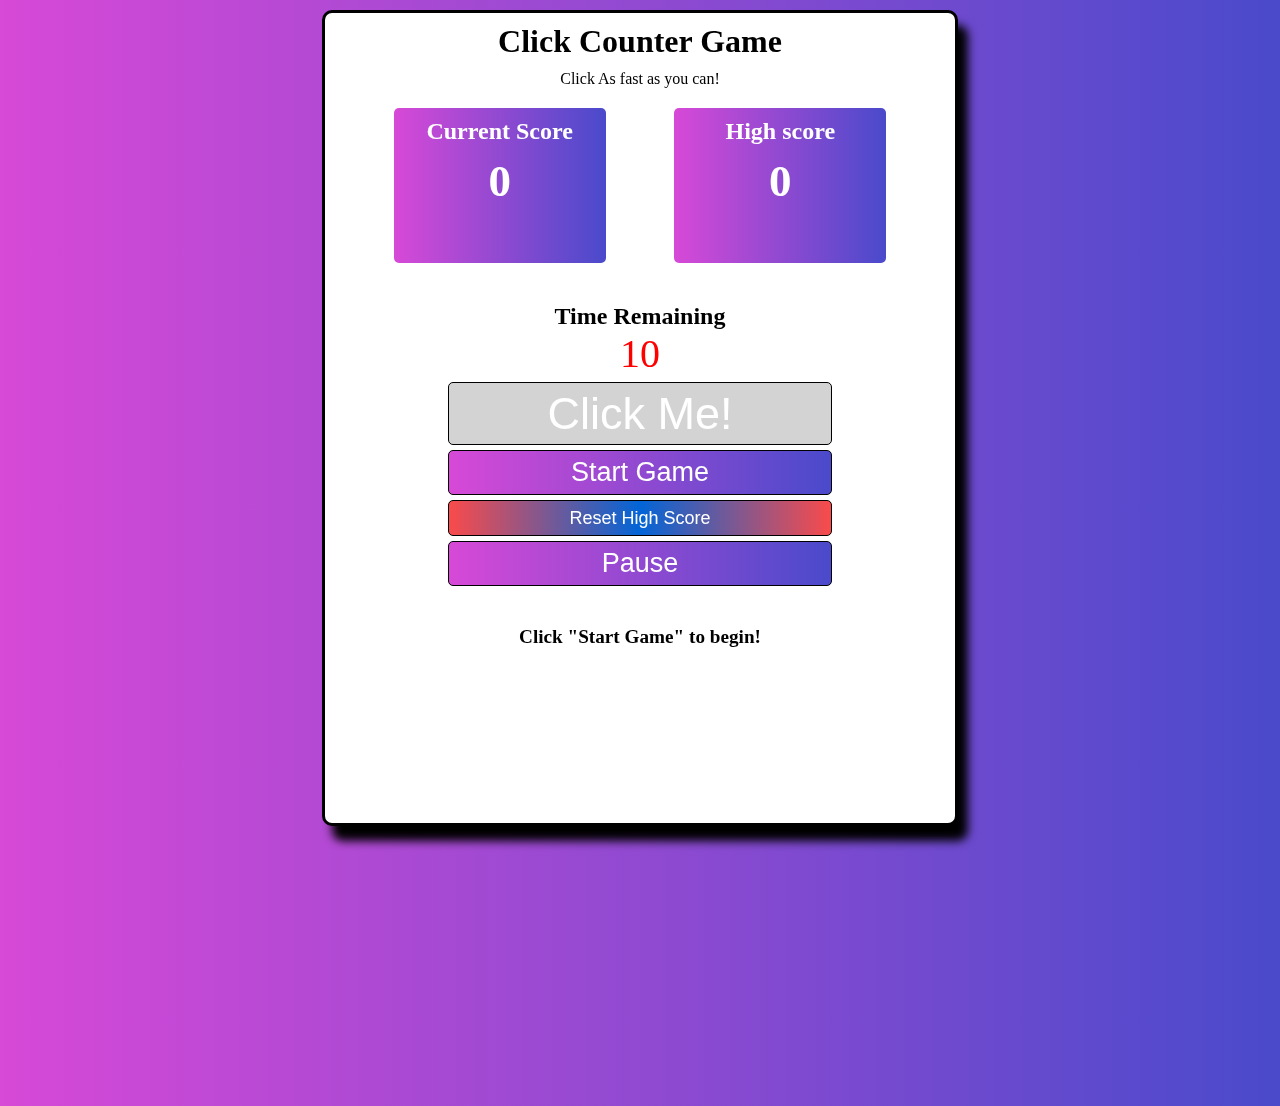
<file: game-1/index.html>
<!DOCTYPE html>
<html lang="en">
<head>
    <meta charset="UTF-8">
    <meta name="viewport" content="width=device-width, initial-scale=1.0">
    <title>Document</title>
    <link rel="stylesheet" href="style.css">
</head>
<body>
    <div class="container">
        <h1>Click Counter Game</h1>
        <p class="subtitle">Click As fast as you can!</p>

        <!-- score display section -->

        <div class="score-section">
            <div class="score-box">
                <h2>Current Score</h2>
                <div id="currentScore" class="score">0</div>
            </div>
            <div class="score-box">
                <h2>High score</h2>
                <div id="highScore" class="score">0</div>
            </div>
        </div>

        <!-- timer display -->

        <div class="timer-section">
            <h2>Time Remaining</h2>
            <div id="timer" class="timer">10</div>
        </div>

        <!-- game buttons -->

        <div class="button-section">
            <button id="clickButton" class="click-btn" disabled>Click Me!</button>
            <button id="startButton" class="start-btn">Start Game</button>
            <button id="resetButton" class="reset-btn">Reset High Score</button>
            <button id="pauseButton" class="pause-btn">Pause</button>

        </div>

        <!-- game status message -->

        <div id="statusMessage" class="status-message">
            Click "Start Game" to begin!
        </div>

       
    </div>
    <div class="pla">
         <video src="https://www.pexels.com/download/video/2759484/"  muted autoplay  id="video1"></video>
    </div>
    <!-- <script src="cope.js"></script> -->
     <script src="task.js"></script>
</body>
</html>
</file>
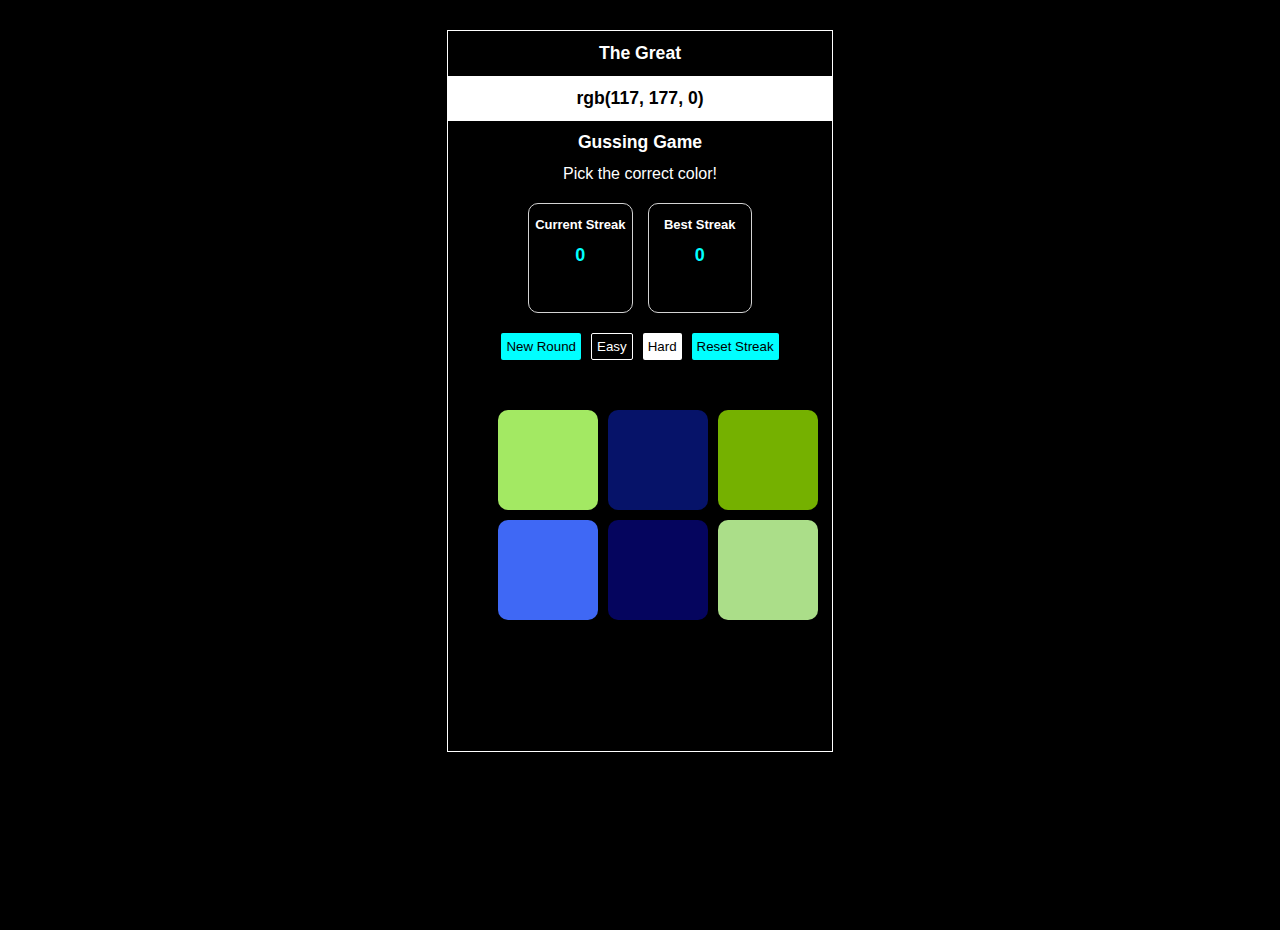
<file: game-2/index.html>
<!DOCTYPE html>
<html lang="en">

<head>
    <meta charset="UTF-8">
    <meta name="viewport" content="width=device-width, initial-scale=1.0">
    <title>Document</title>
    <link rel="stylesheet" href="./style.css">
</head>

<body>
    <div class="container">
        <!-- header Section -->

        <header>
            <h1>The Great</h1>
            <h1 id="colorDisplay" class="color-display">RGB Color Gussing Game</h1>
            <h1>Gussing Game</h1>
        </header>


        <!-- Message Display -->

        <div id="message" class="message">Pick a Color!</div>

        <!-- Streak Display -->

        <div class="streak-section">
            <div class="streak-box">
                <h3>Current Streak</h3>
                <div class="streak-number" id="currentStreak">0</div>
            </div>
            <div class="streak-box">
                <h3>Best Streak</h3>
                <div id="bestStreak" class="streak-number">0</div>
            </div>

        </div>

        <!-- control Button -->

        <div class="controls">
            <button id="newRoundBtn" class="control-btn">New Round</button>
            <button id="easyBtn" class="mode-btn">Easy</button>
            <button id="hardBtn" class="mode-btn selected">Hard</button>
            <button id="resetStreakBtn" class="control-btn">Reset Streak</button>
        </div>

        <!-- color Box Grid -->
        <div id="colorBoxContainer" class="color-box-container">
            <div class="color-box"></div>
            <div class="color-box"></div>
            <div class="color-box"></div>
            <div class="color-box"></div>
            <div class="color-box"></div>
            <div class="color-box"></div>
        </div>

    </div>

    <script src="script.js"></script>
</body>

</html>
</file>
<file: game-1/style.css>
body{
    margin: 0;
    padding: 0;
    background-color: rgb(130, 97, 220);
    background: linear-gradient(to right,rgb(215, 73, 215),rgb(74, 74, 203));
    z-index: 0;
    position: relative;
    
}

*{
    margin: 0;
    padding: 0;
}

.container{
    height: 90vh;
    width: 70vh;
    border: 3px solid black;
    box-shadow: 10px 15px 10px ;
    transform: translateZ(10px);
    margin: 10px auto;
    background-color: white;
    border-radius: 10px;
     z-index: 2;
     position: relative;
}

h1{
    text-align: center;
    margin-top: 10px;
}

.subtitle{
    text-align: center;
    margin-top: 10px;
}

.score-section{
    display: flex;
    justify-content: space-evenly;
    margin-top: 20px;
}

.score-box{
    background: linear-gradient(to right,rgb(215, 73, 215),rgb(74, 74, 203));
    padding: 10px;
    height: 15vh;
    width: 15vw;
    border-radius: 5px;
    text-align: center;
    color: white;
   
}

.score{
    font-size: 5vh;
    font-weight: bold;
    margin-top: 10px;
}

.timer-section{
    text-align: center;
    margin-top: 40px;
}

.timer{
    font-size: 40px;
    color: red;
}

.button-section button{
    display: block;
}

.click-btn{
    width: 30vw;
    height: 7vh;
    margin: 5px auto;
    border-radius: 5px;
    color: white;
    font-size: 5vh;
    background-color: lightgrey;
    border: 1px solid black;

}

.click-btn:hover{
    background: linear-gradient(to right,rgb(208, 56, 213),rgb(197, 80, 80));
    transition: all 0.3s ease;
    transform: translate3d(5px);
    box-shadow: 10px;
}

.start-btn{
    width: 30vw;
    height: 5vh;
    margin: 5px auto;
    border-radius: 5px;
    color: white;
    font-size: 3vh;
    background: linear-gradient(to right,rgb(215, 73, 215),rgb(74, 74, 203));
    border: 1px solid black;
}

.reset-btn{
    width: 30vw;
    height: 4vh;
    margin: 5px auto;
    border-radius: 5px;
    color: white;
    font-size: 2vh;
    background: linear-gradient(to right,rgb(249,75,75),rgb(2, 101, 215),rgb(249, 75, 75));
    border: 1px solid black;
}

.pause-btn{
    width: 30vw;
    height: 5vh;
    margin: 5px auto;
    border-radius: 5px;
    color: white;
    font-size: 3vh;
    background: linear-gradient(to right,rgb(215, 73, 215),rgb(74, 74, 203));
    border: 1px solid black;
}


.status-message{
    text-align: center;
    margin-top: 40px;
    font-weight: bold;
    font-size: larger;
}

.pla{
    height: 30vh;
    width: 100vw;
    
}
video{
    position: absolute;
    left: 0;
    top: 0;
    z-index: 1;
    object-fit: cover;
    height: 100%;
    width: 100%;
    display: none;
}
</file>
<file: game-2/style.css>
body{
    margin: 0;
    padding: 0;
    height: 100vh;
    font-family: sans-serif;
    background-color: black;
    /* background-image: linear-gradient(to right bottom,red,blue);
    background-repeat: no-repeat;
    background-size: 100% 100%; */
}

.container{
    border: 1px solid white;
    height: 80vh;
    width: 30vw;
    margin: 30px auto;
    background-color: black;
    /* background-image: linear-gradient(to right bottom,green,blue);
    background-repeat: no-repeat;
    background-size: 100% 100%; */

}

header h1{
    font-size: 1.1rem;
    color: white;
    text-align: center;
}

.color-display{
    height: 5vh;
    width: 100%;
    background-color: white;
    color: black;
    display: flex;
    align-items: center;
    justify-content: center;
}

.message{
   
    color: white;
    text-align: center;
}
.streak-section{
    display: flex;
    gap: 15px;
    justify-content: center;
}
.streak-box{
    height: 12vh;
    width: 8vw;
    border: 1px solid lightgrey;
    border-radius: 10px;
    margin-top: 20px;
    color: white;
    text-align: center;
}

.streak-box h3{
    font-size: small;
    
}

.streak-box div{
    font-size: large;
    font-weight: 900;
    color: aqua;
    
}
.controls{
    display: flex;
    justify-content: center;
    margin-top: 20px;
    gap: 10px;
    
}

.control-btn{
    background-color: aqua;
    border: none;
    border-radius: 2px;
    padding: 5px;
}

#easyBtn{
    background-color: black;
    color: white;
    border: 1px solid white;
    border-radius: 2px;
    padding: 5px;
}

.mode-btn{
    background-color: white;
    color: black;
    border: none;
    border-radius: 2px;
    padding: 5px;
}
.color-box-container{
    display: grid;
    grid-template-columns: repeat(3,1fr);
    gap: 10px;
    margin: 50px;
   
}
.color-box{
    height: 100px;
    width: 100px;
    background-color: white;
    border-radius: 10px;
}

.color-box:hover{
    transform: scale(1.1);
    
}
</file>
